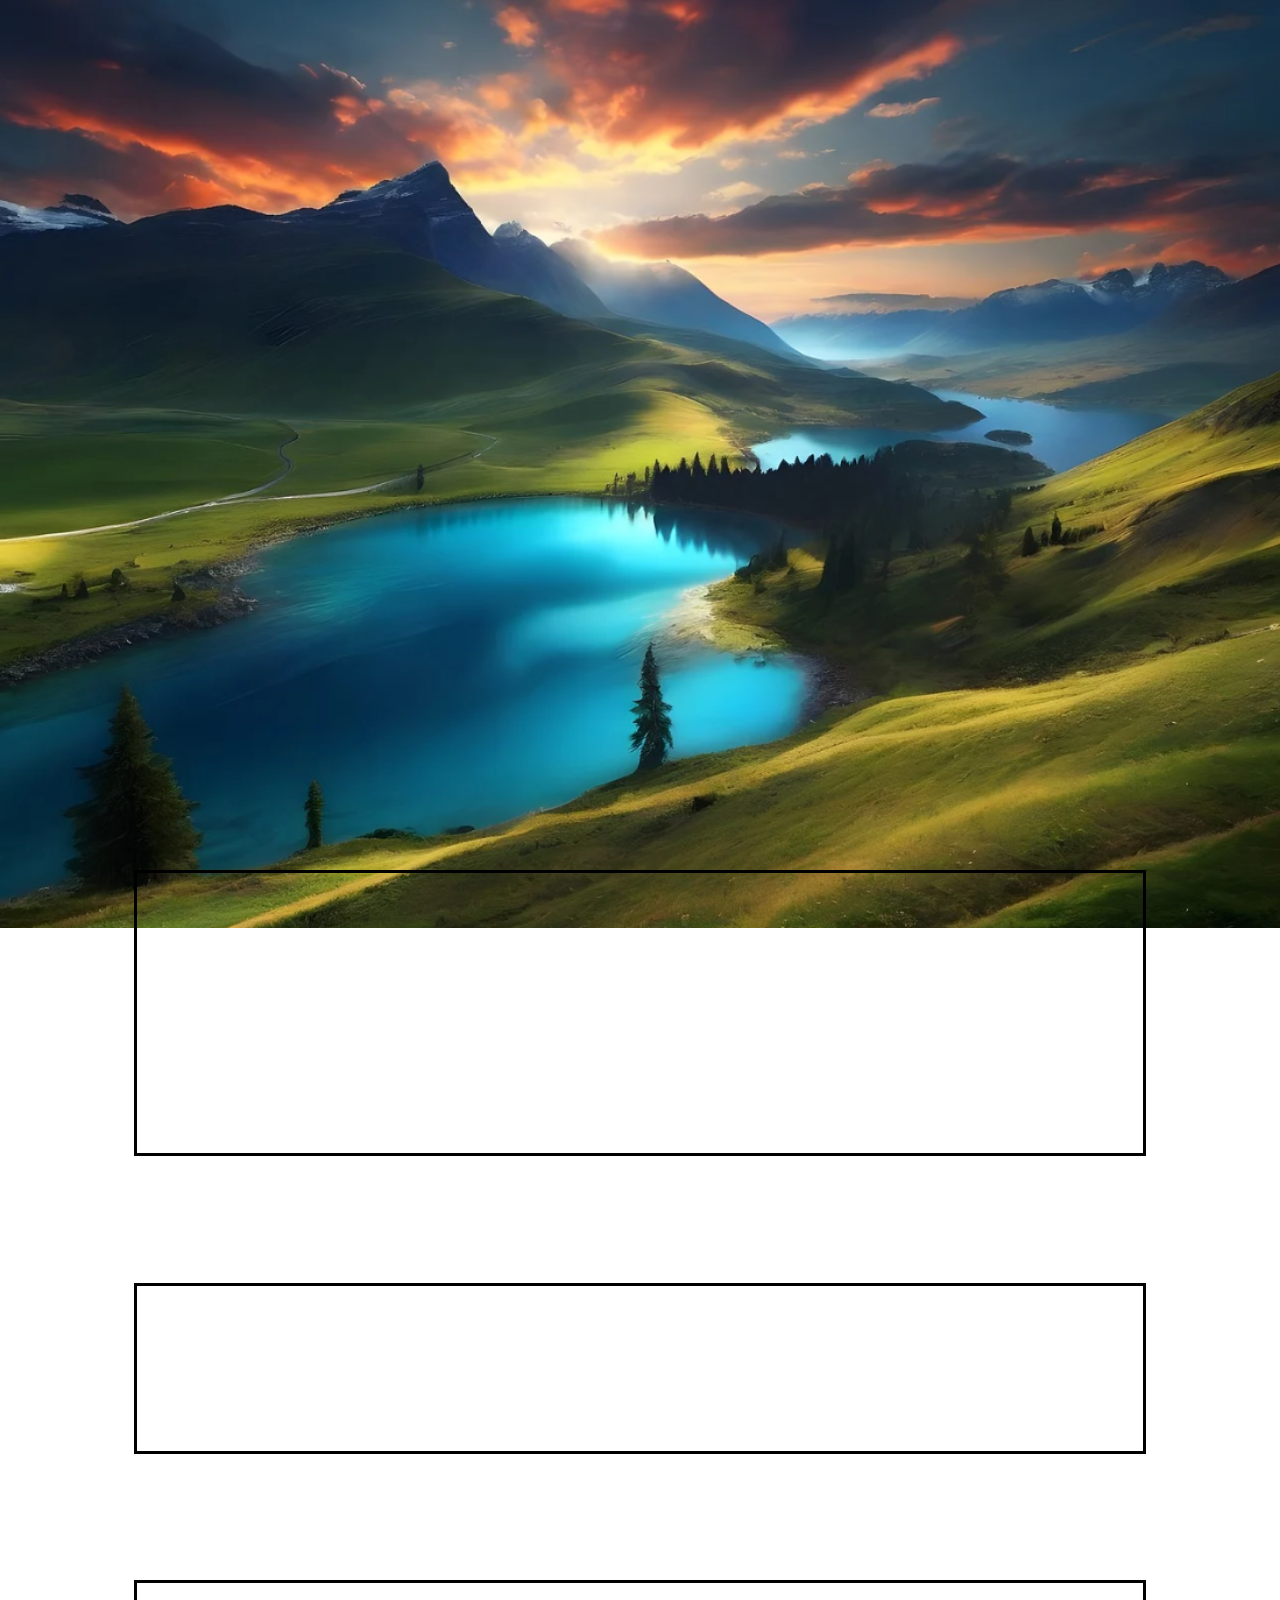
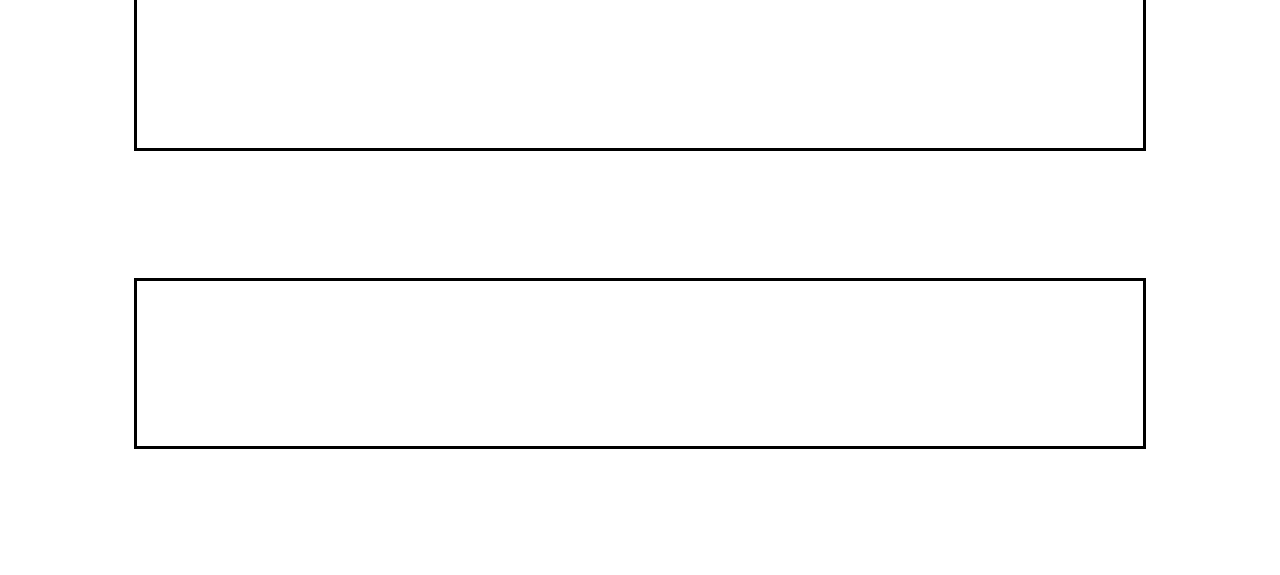
<file: index.html>
<!DOCTYPE html>
<html>
    <head>
        <title>Mes projet</title>
        <meta charset="utf-8">
	<link rel="stylesheet" href="css/styles.css">
	<style>
		body{
			background-image:url('image/paysage1.png');
			background-repeat: no-repeat;
			background-position: center;
			background-attachment: fixed;
			background-size: cover;
		}
		.site{
			font-size: 60px;
			border-style: solid; 
			border-width: medium;
			border-color: black;
			padding: 25px;
			margin: 10%;
		}
		h1{
			font-size: 200px;
			text-transform: uppercase;
			font-family: fantasy;
			font-weight: 400;
			background-image: url('https://cdn.britannica.com/84/203584-131-357FBE7D/speed-internet-technology-background.jpg');
			background-position: center;
			background-repeat: no-repeat;
			background-size: cover;
			-webkit-background-clip: text;
			-webkit-text-fill-color: transparent;
		}
		.voyage{
			font-size: 100px;
			text-transform: uppercase;
			font-family: fantasy;
			font-weight: 400;
			background-image: url('https://asset.gecdesigns.com/img/wallpapers/beautiful-magical-misty-mountains-reflection-river-ultra-hd-wallpaper-4k-sr10012420-1706505766369-cover.webp');
			background-position: center;
			background-repeat: no-repeat;
			background-size: cover;
			-webkit-background-clip: text;
			-webkit-text-fill-color: transparent;
		}
		.poeme{
			font-size: 100px;
			text-transform: uppercase;
			font-family: fantasy;
			font-weight: 400;
			background-image: url('https://static.vecteezy.com/system/resources/previews/029/472/834/non_2x/ai-generated-ai-generative-nature-outdoor-fall-autumn-landscape-background-with-mountains-and-field-forest-graphic-art-photo.jpg');
			background-position: center;
			background-repeat: no-repeat;
			background-size: cover;
			-webkit-background-clip: text;
			-webkit-text-fill-color: transparent;
		}
		.menu{
			font-size: 100px;
			text-transform: uppercase;
			font-family: fantasy;
			font-weight: 400;
			background-image: url('https://cdn.britannica.com/84/203584-050-57D326E5/speed-internet-technology-background.jpg');
			background-position: center;
			background-repeat: no-repeat;
			background-size: cover;
			-webkit-background-clip: text;
			-webkit-text-fill-color: transparent;
		}
		.biographie{
			font-size: 100px;
			text-transform: uppercase;
			font-family: fantasy;
			font-weight: 400;
			background-image: url('https://imageio.forbes.com/specials-images/imageserve/61d52d4e3a76ed81ac034ea8/0x0.jpg?format=jpg&height=900&width=1600&fit=bounds');
			background-position: center;
			background-repeat: no-repeat;
			background-size: cover;
			-webkit-background-clip: text;
			-webkit-text-fill-color: transparent;
		}
		</style>
    </head>
    <body>
	<h1>Voici Mes projets</h1>
	<br> 
	<p class="site , voyage"><a href="html/voyage.html">Un voyage <strong>parfait</strong></a><p>
        <p class="site , poeme"><a href="html/poeme.html">Mon <em>poème</em></a></p>
        <p class="site , menu"><a href="html/menu.html">Mon menu</a></p>
        <p class="site , biographie" ><a href="html/biographie.html">Ma Biographie</a></p>		
    </body>
</html>
</file>
<file: css/styles.css>
li {
  color: black;
}
h2 {
  text-decoration: underline; 
}
img {
  border-style: solid; 
  border-width: medium;
}
th {
	display: inline;
}
table{
	border-style: solid; 
	border-width: medium;
	border-color: black;
}
td{
	border-style: solid; 
	border-width: medium;
	border-color: black;
}
p{
	font-family: Georgia, serif;
}
.retour {
	border-color: black;
}
</file>
